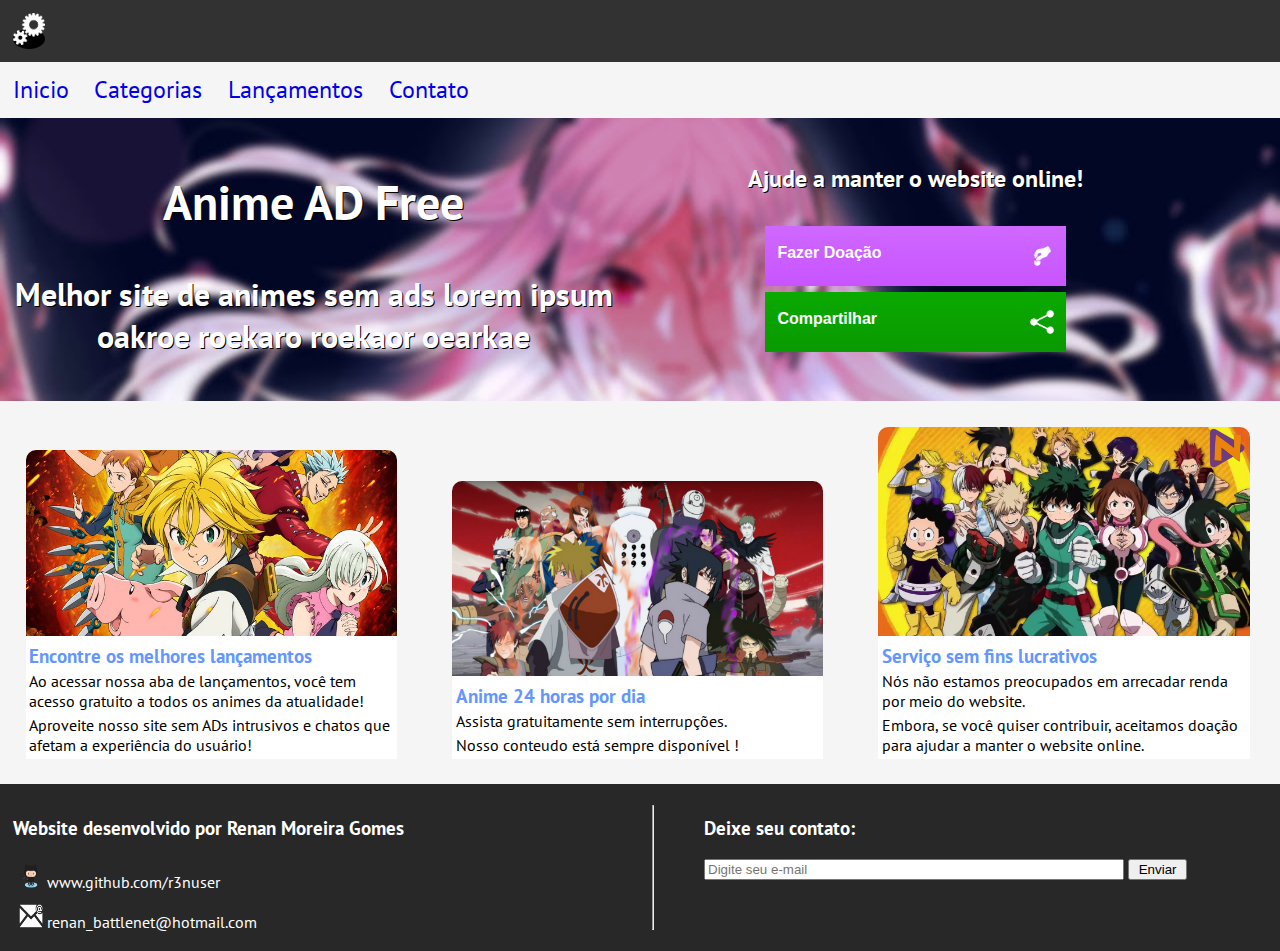
<file: index.html>
<!DOCTYPE html>
<html>
	<head>
		<meta charset="utf-8">
		<meta name="viewport" content="width=device-width, initial-scale=1">
		<link href="https://fonts.googleapis.com/css?family=PT+Sans" rel="stylesheet">
		<link rel="stylesheet" href="style/styles.css" type="text/css">
	</head>
	<body onload="pageScripts();">
		<header>
			<a href="index.html"><img src="imgs/logo.png"></a>
			<span onclick="click_menu()"><img src="imgs/bars.png"></span>
		</header>
		<div id="menu">
			<ul>
				<li><a href="index.html">Inicio</a></li>
				<li><a href="categorias.html">Categorias</a></li>
				<li><a href="lancamentos.html">Lançamentos</a></li>
				<li><a href="contato.html">Contato</a></li>
			</ul>
		</div>
		<div id="banner">
			<div class="banner-content">
				<h2>Anime AD Free</h2>
				<h3>Melhor site de animes sem ads lorem ipsum oakroe roekaro roekaor oearkae</h3>
			</div>
			<div class="banner-content">
				<h4>Ajude a manter o website online!</h4>
				<div class="buttons">
					<button class="donate" onclick="openDonatePage()">Fazer Doação<img src="imgs/donate.png"></button>
					<button class="share">Compartilhar<img src="imgs/share.png"</button>
				</div>
			</div>
		</div>
		<div id="content">
		<div id="container">
			<img src="imgs/nanatsu.jpg"></img>
			<h3>Encontre os melhores lançamentos</h3>
			<p>Ao acessar nossa aba de lançamentos, você tem acesso gratuito a todos os animes da atualidade!</p>
			<p>Aproveite nosso site sem ADs intrusivos e chatos que afetam a experiência do usuário!</p>
		</div>
		<div id="container">
			<img src="imgs/naruto.png"></img>
			<h3>Anime 24 horas por dia</h3>
			<p>Assista gratuitamente sem interrupções.</p>
			<p>Nosso conteudo está sempre disponível !</p>
		</div>
		<div id="container">
			<img src="imgs/bokunohero.jpg"></img>
			<h3>Serviço sem fins lucrativos</h3>
			<p>Nós não estamos preocupados em arrecadar renda por meio do website.</p>
			<p>Embora, se você quiser contribuir, aceitamos doação para ajudar a manter o website online.</p>
		</div>
		</div>
		<footer>
			<div class="footer-element">
				<ul>
					<h3>Website desenvolvido por Renan Moreira Gomes</h3>
					<li><img src="imgs/github.png"> www.github.com/r3nuser</li>
					<li><img src="imgs/email.png"> renan_battlenet@hotmail.com</li>
				</ul>
			</div>
			<hr>
			<div class="footer-element">
				<h3>Deixe seu contato:</h3>
				<input placeholder="Digite seu e-mail"></input>
				<button>Enviar</button>
			</div>
		</footer>
		<script type="text/javascript" src="scripts/menu.js"></script>
		<script type="text/javascript" src="scripts/donate.js"></script>
	</body>
</html>
</file>
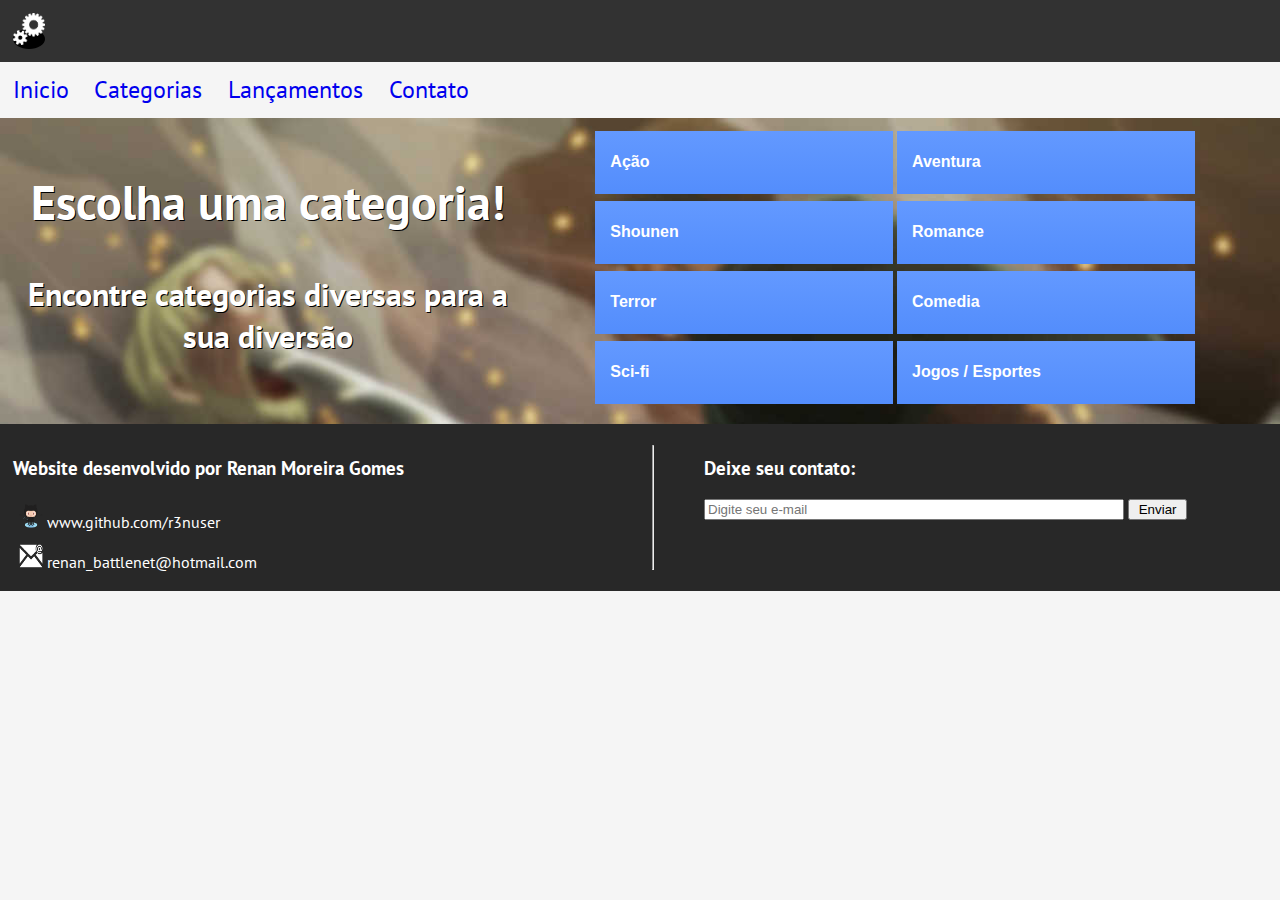
<file: categorias.html>
<!DOCTYPE html>
<html>
	<head>
		<meta charset="utf-8">
		<meta name="viewport" content="width=device-width, initial-scale=1">
		<link href="https://fonts.googleapis.com/css?family=PT+Sans" rel="stylesheet">
                <link rel="stylesheet" href="style/styles.css" type="text/css">
	</head>
	<body onload="pageScripts(); CategoriasLoad();">
		<header>
                        <a href="index.html"><img src="imgs/logo.png"></a>
                        <span onclick="click_menu()"><img src="imgs/bars.png"></span>
                </header>
                <div id="menu">
                        <ul>
                                <li><a href="index.html">Inicio</a></li>
                                <li><a href="categorias.html">Categorias</a></li>
                                <li><a href="lancamentos.html">Lançamentos</a></li>
                                <li><a href="contato.html">Contato</a></li>
                        </ul>
                </div>
		<div id="banner">
			<div class="banner-content">
				<h2>Escolha uma categoria!</h2>
				<h3>Encontre categorias diversas para a sua diversão</h3>
			</div>
			<div class="categorias buttons">
				<button class="categoria">Ação</button>
				<button class="categoria">Aventura</button>
				<button class="categoria">Shounen</button>
				<button class="categoria">Romance</button>
				<button class="categoria">Terror</button>
				<button class="categoria">Comedia</button>
				<button class="categoria">Sci-fi</button>
				<button class="categoria">Jogos / Esportes</button>
			</div>
		</div>
		<footer>
                        <div class="footer-element">
                                <ul>
                                        <h3>Website desenvolvido por Renan Moreira Gomes</h3>
                                        <li><img src="imgs/github.png"> www.github.com/r3nuser</li>
                                        <li><img src="imgs/email.png"> renan_battlenet@hotmail.com</li>
                                </ul>
                        </div>
                        <hr>
                        <div class="footer-element">
                                <h3>Deixe seu contato:</h3>
                                <input placeholder="Digite seu e-mail"></input>
                                <button>Enviar</button>
                        </div>
                </footer>
                <script type="text/javascript" src="scripts/menu.js"></script>
		<script type="text/javascript" src="scripts/categorias.js"></script>
	</body>
</html>
</file>
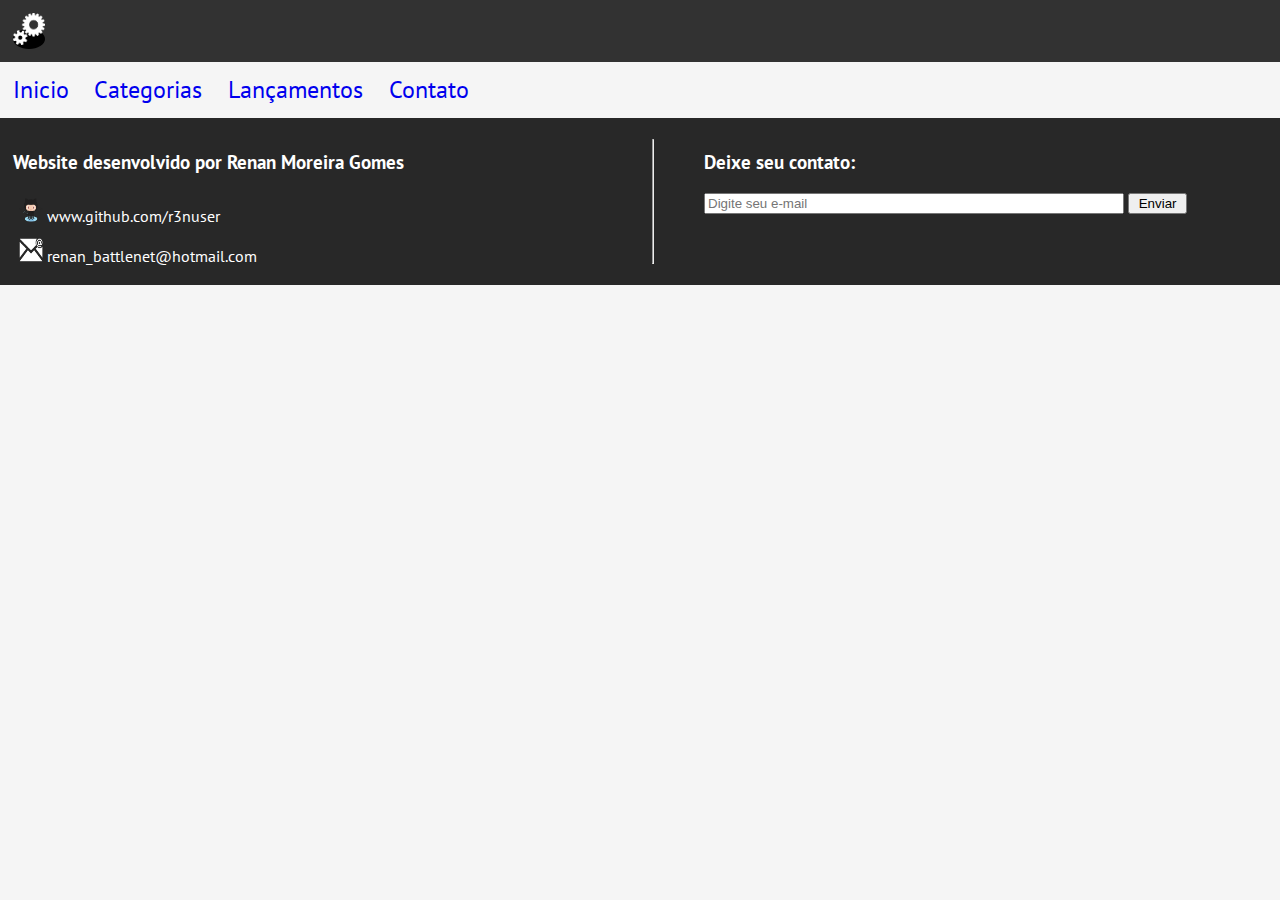
<file: contato.html>
<!DOCTYPE html>
<html>
	<head>
		<meta charset="utf-8">
		<meta name="viewport" content="width=device-width, initial-scale=1">
		<link href="https://fonts.googleapis.com/css?family=PT+Sans" rel="stylesheet">
                <link rel="stylesheet" href="style/styles.css" type="text/css">
	</head>
	<body onload="pageScripts();">
		<header>
                        <a href="index.html"><img src="imgs/logo.png"></a>
                        <span onclick="click_menu()"><img src="imgs/bars.png"></span>
                </header>
                <div id="menu">
                        <ul>
                                <li><a href="index.html">Inicio</a></li>
                                <li><a href="categorias.html">Categorias</a></li>
                                <li><a href="lancamentos.html">Lançamentos</a></li>
                                <li><a href="contato.html">Contato</a></li>
                        </ul>
                </div>
		<footer>
                        <div class="footer-element">
                                <ul>
                                        <h3>Website desenvolvido por Renan Moreira Gomes</h3>
                                        <li><img src="imgs/github.png"> www.github.com/r3nuser</li>
                                        <li><img src="imgs/email.png"> renan_battlenet@hotmail.com</li>
                                </ul>
                        </div>
                        <hr>
                        <div class="footer-element">
                                <h3>Deixe seu contato:</h3>
                                <input placeholder="Digite seu e-mail"></input>
                                <button>Enviar</button>
                        </div>
                </footer>
                <script type="text/javascript" src="scripts/menu.js"></script>
	</body>
</html>
</file>
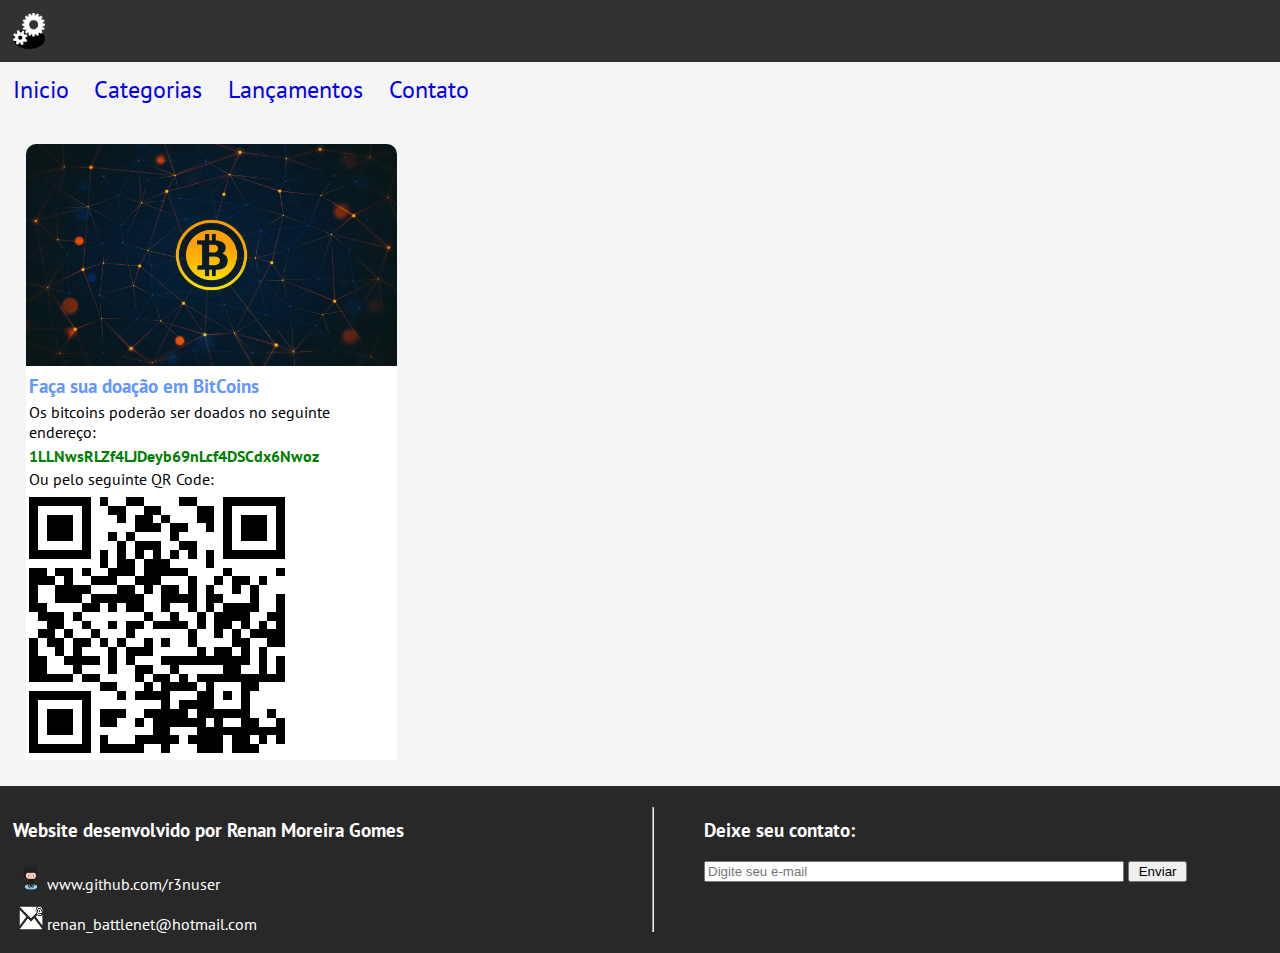
<file: donate.html>
<!DOCTYPE html>
<html>
	<head>
		<meta charset="utf-8">
		<meta name="viewport" content="width=device-width, initial-scale=1">
		<link href="https://fonts.googleapis.com/css?family=PT+Sans" rel="stylesheet">
                <link rel="stylesheet" href="style/styles.css" type="text/css">
	</head>
	<body onload="switchBanner(); pageScripts();">
		<header>
                        <a href="index.html"><img src="imgs/logo.png"></a>
                        <span onclick="click_menu()"><img src="imgs/bars.png"></span>
                </header>
                <div id="menu">
                        <ul>
                                <li><a href="index.html">Inicio</a></li>
                                <li><a href="categorias.html">Categorias</a></li>
                                <li><a href="lancamentos.html">Lançamentos</a></li>
                                <li><a href="contato.html">Contato</a></li>
                        </ul>
                </div>
		<div id="container">
			<img src="imgs/bitcoin.jpg"></img>
			<h3>Faça sua doação em BitCoins</h3>
			<p>Os bitcoins poderão ser doados no seguinte endereço:</p>
			<span class="bitcoin-address">1LLNwsRLZf4LJDeyb69nLcf4DSCdx6Nwoz</span>
			<p>Ou pelo seguinte QR Code:</p>
			<img class="bitcoin-qr" src="imgs/qrbitcoin.png"></img>
		</div>
		
		<footer>
                        <div class="footer-element">
                                <ul>
                                        <h3>Website desenvolvido por Renan Moreira Gomes</h3>
                                        <li><img src="imgs/github.png"> www.github.com/r3nuser</li>
                                        <li><img src="imgs/email.png"> renan_battlenet@hotmail.com</li>
                                </ul>
                        </div>
                        <hr>
                        <div class="footer-element">
                                <h3>Deixe seu contato:</h3>
                                <input placeholder="Digite seu e-mail"></input>
                                <button>Enviar</button>
                        </div>
                </footer>
                <script type="text/javascript" src="scripts/menu.js"></script>
		<script type="text/javascript" src="scripts/donate.js"></script>
	</body>
</html>
</file>
<file: style/styles.css>
/* RESET */
	body {
		background-color: #f5f5f5;
		font-size: 1em;
		margin: 0px;
		font-family: 'PT Sans', sans-serif;
		width: 100%;
	}
	img {
		width: 100%;
	}
	a {
		text-decoration: none;
	}
	ul {
		list-style-type: none;
		margin: 0px;
		padding: 0px;
		width: 100%;
	}
	li {
		padding: 1%;
	}
	/* HEADER */
	header {
		width: 98%;
		margin: 0px;
		padding: 1%;
		background-color: #323232;
	}
	header a{
		height: 56px;
		width: 56px;
		background-color: #010101;
		border-radius: 60%;
	}
	header img{
		height: 56px;
		width: 56px;
	}
	header span{
		float: right;
		cursor: pointer;
	}
	/* MENU */
	#menu{
		display: none; 
	}
	#menu ul{
		text-align: center;
		font-size: 1.5em;
	}
	#menu ul li:hover{
		border-bottom: 1px solid black;
	}
	/* BANNER */
	#banner {
		background-image: url(../imgs/banner.jpg);
		background-repeat: no-repeat;
		background-position: fixed;
		background-size: cover;
		text-align: center;
		margin: 0px;
		padding: 1%;
		color: white;
		text-shadow: 1px 1px black;
		width: 98%;
	}
	#banner h2{
		font-size: 2.5em;
		font-weight: 700;
	}
	#banner h3{
		font-size: 1.5em;
	}
	#banner h4{
		font-size: 1.5em;
		font-weight: 700;	
	}
	#banner button{
		width: 100%;
		font-size: 2em;
		padding: 3% 2%;
		margin-bottom: 1%;
		text-align: left;
		border: none;
		font-weight: 700;
		color: white;
		cursor: pointer;
	}
	.donate{
		background-image: linear-gradient(to bottom, #cf68ff, #c854ff);
	}
	.donate:hover{
		background-image: linear-gradient(to bottom, #c060f0, #c050f0);
	}
	.share{
		background-image: linear-gradient(to bottom, #0baa00, #099900);
	}
	.share:hover{
		background-image: linear-gradient(to bottom, #00a000, #009000);
	}
	.categoria{
		background-image: linear-gradient(to bottom, #6399ff, #538dfc);
	}
	.categoria:hover{
		background-image: linear-gradient(to bottom, #6f9fff, #598fff);
	}
	#banner button img{
		height: 1.5em;
		width: 1.5em;
		float: right;
	}
	/* CONTAINER */
	#container{
		background-color: white;
		margin: 2%;
		width: 96%;
		border-radius: 10px 10px 0px 0px;
	}
	#container img{
		border-radius: 10px 10px 0px 0px;
	}
	#container h3{
		color: rgb(100,150,255);
		margin: 1%;
	}
	#container p{
		margin: 1%;
	}
	.bitcoin-address{
		color: green;
		font-weight: 700;
		margin: 1%;
	}
	.bitcoin-qr{
		text-align: center;
		width: 256px;
		height: 256px;
		margin: 1%;
		border-radius: 0!important;
	}
	/* FOOTER */
	footer{
		background-color: rgb(40,40,40);
		color: white;
		margin: 0px;
		padding: 1%;
		width: 98%;
	}
	footer ul li img{
		height: 1.5em;
		width: 1.5em;
	}
	footer input{
		width: 48%;
	}
	footer button{
		width: 48%;
	}

/* SMALL DESKTOP OR MOBILE LANDSCAPE */
@media screen and (min-width: 500px){
	#banner button{
		width: 48%;
	}
	header a img{
		width: 56px;
		height: 56px;
	}
	header span img{
		width: 56px;
		height: 56px;
	}
	#banner h2{
		font-size: 2.5em;
	}
	#banner h3{
		font-size:2em;
	}
	#banner h4{
		font-size: 2em;
	}
	#banner button{
		font-size: 1.5em;
	}
}
/* MEDIUM DESKTOPS OR TABLES */
@media screen and (min-width: 960px){
	header a img{
		width: 64px;
		height: 64px;
	}
	header span{
		display: none;
	}
	#container{
		width: 45%;
		display: inline-block;
	}
	#banner{
		display: flex;
	}
	#banner h2{
		font-size: 2em;
	}
	#banner h3{
		font-size: 1.5em;
	}
	#banner h4{
		font-size: 1.5em;
	}
	#banner button{
		font-size: 1em;
		display: inline-block;
	}
	.banner-content{
		width: 48%;
		display: block;
	}
	#banner button{
		width: 70%;
	}
	.categorias{
		width: 70% !important;
		display: block;
	}
	.categorias button{
		width: 40%!important;
	}
	#menu{
		display: block !important;
	}
	#menu ul{
		display: flex;
	}
	#menu ul li{
		width: auto;
	}
	#menu ul li:hover{
		background-color: #e7e7e7;
	}
	
}
/* LARGE DEVICES */
@media screen and (min-width: 1280px){
	header a img{
		width: 32px;
		height: 32px;
	}
	header span img{
		width: 32px;
		height: 32px;
	}
	#banner h2{
		font-size: 3em;
	}
	#banner h3{
		font-size: 2em;
	}
	#banner button{
		width: 50%;
	}
	#container{
		width: 29%;
	}
	footer{
		display: flex;
		width: 100%;
	}
	.footer-element{
		display: block;
		width: 46%;
	}
	.footer-element input{
		width: 70%;
	}
	.footer-element button{
		width: 10%;
	}
}
</file>
